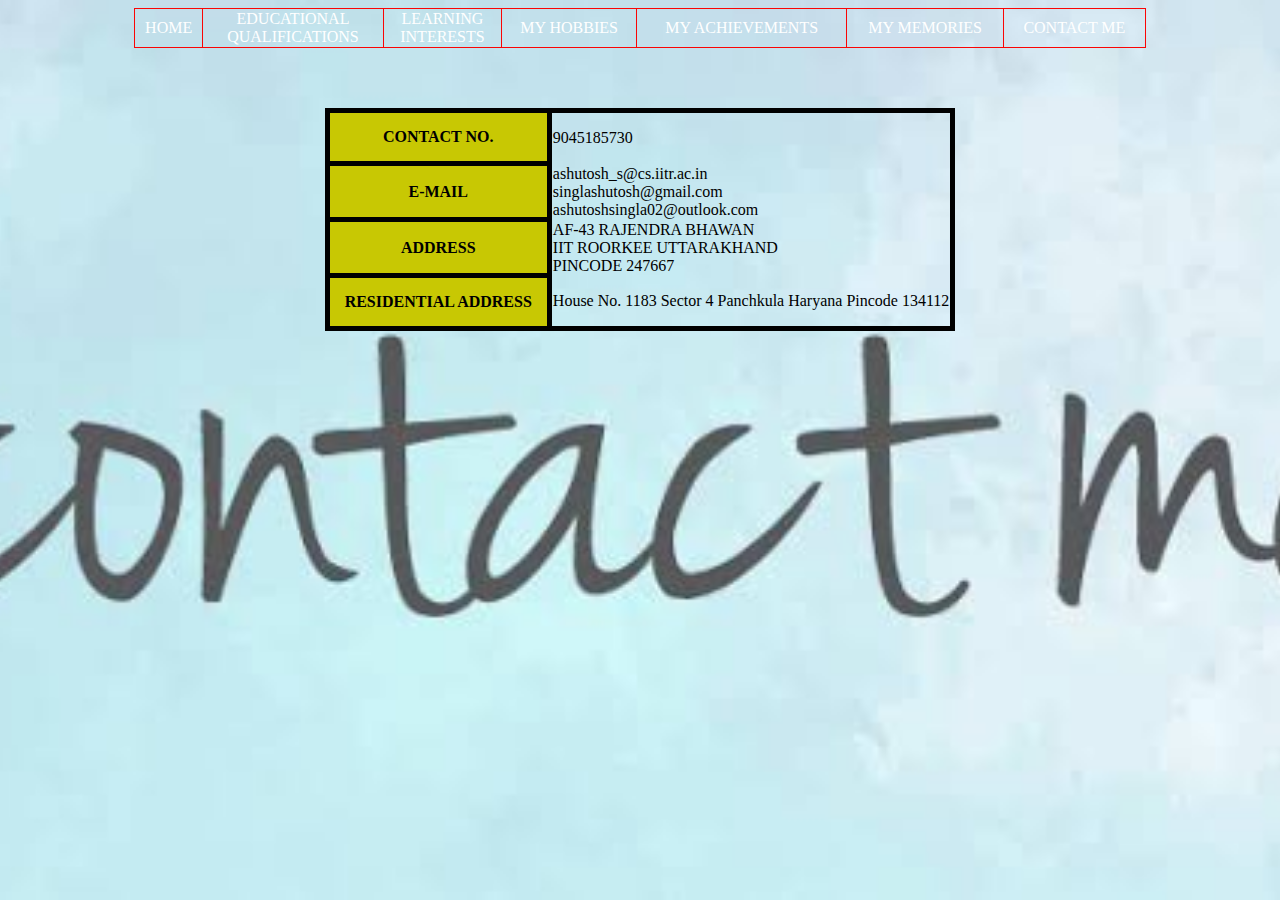
<file: contacts.html>
<html>
<head>
<title>
MY HOBBIES
</title>
<link rel="stylesheet" href="contacts.css">
</head>
<body>
	<table class="links" align="center" border="50">
		<tr>
			<td><a href="index.html">HOME</a></td>
			<td><a href="education.html">EDUCATIONAL<br>QUALIFICATIONS</a></td>
			<td><a href="learninginterests.html">LEARNING<br>INTERESTS</a></td>
			<td><a href="myhobbies.html">MY HOBBIES</a></td>
			<td><a href="myachievements.html">MY ACHIEVEMENTS</a></td>
			<td><a href="mymemories.html">MY MEMORIES</a></td>
			<td><a href="contacts.html">CONTACT ME</a></td>

		</tr>
	</table>
	<table class="contacts" align="center">
		<tr>
			<th>CONTACT NO.</th>
			<td class="no.">9045185730</td>
		</tr><tr>
		<th>

		E-MAIL</th>
		<td class="no.">ashutosh_s@cs.iitr.ac.in<br>singlashutosh@gmail.com<br>ashutoshsingla02@outlook.com</td></tr>
		<tr>
			<th>ADDRESS</th>
			<td class="no.">AF-43 RAJENDRA BHAWAN <br>IIT ROORKEE UTTARAKHAND <br>PINCODE 247667</td></tr>
			<tr>
				<th>RESIDENTIAL ADDRESS</th>
				<td class="no.">House No. 1183 Sector 4 Panchkula Haryana Pincode 134112</td>
			</tr>
		</table>
	</body>
	</html>
</file>
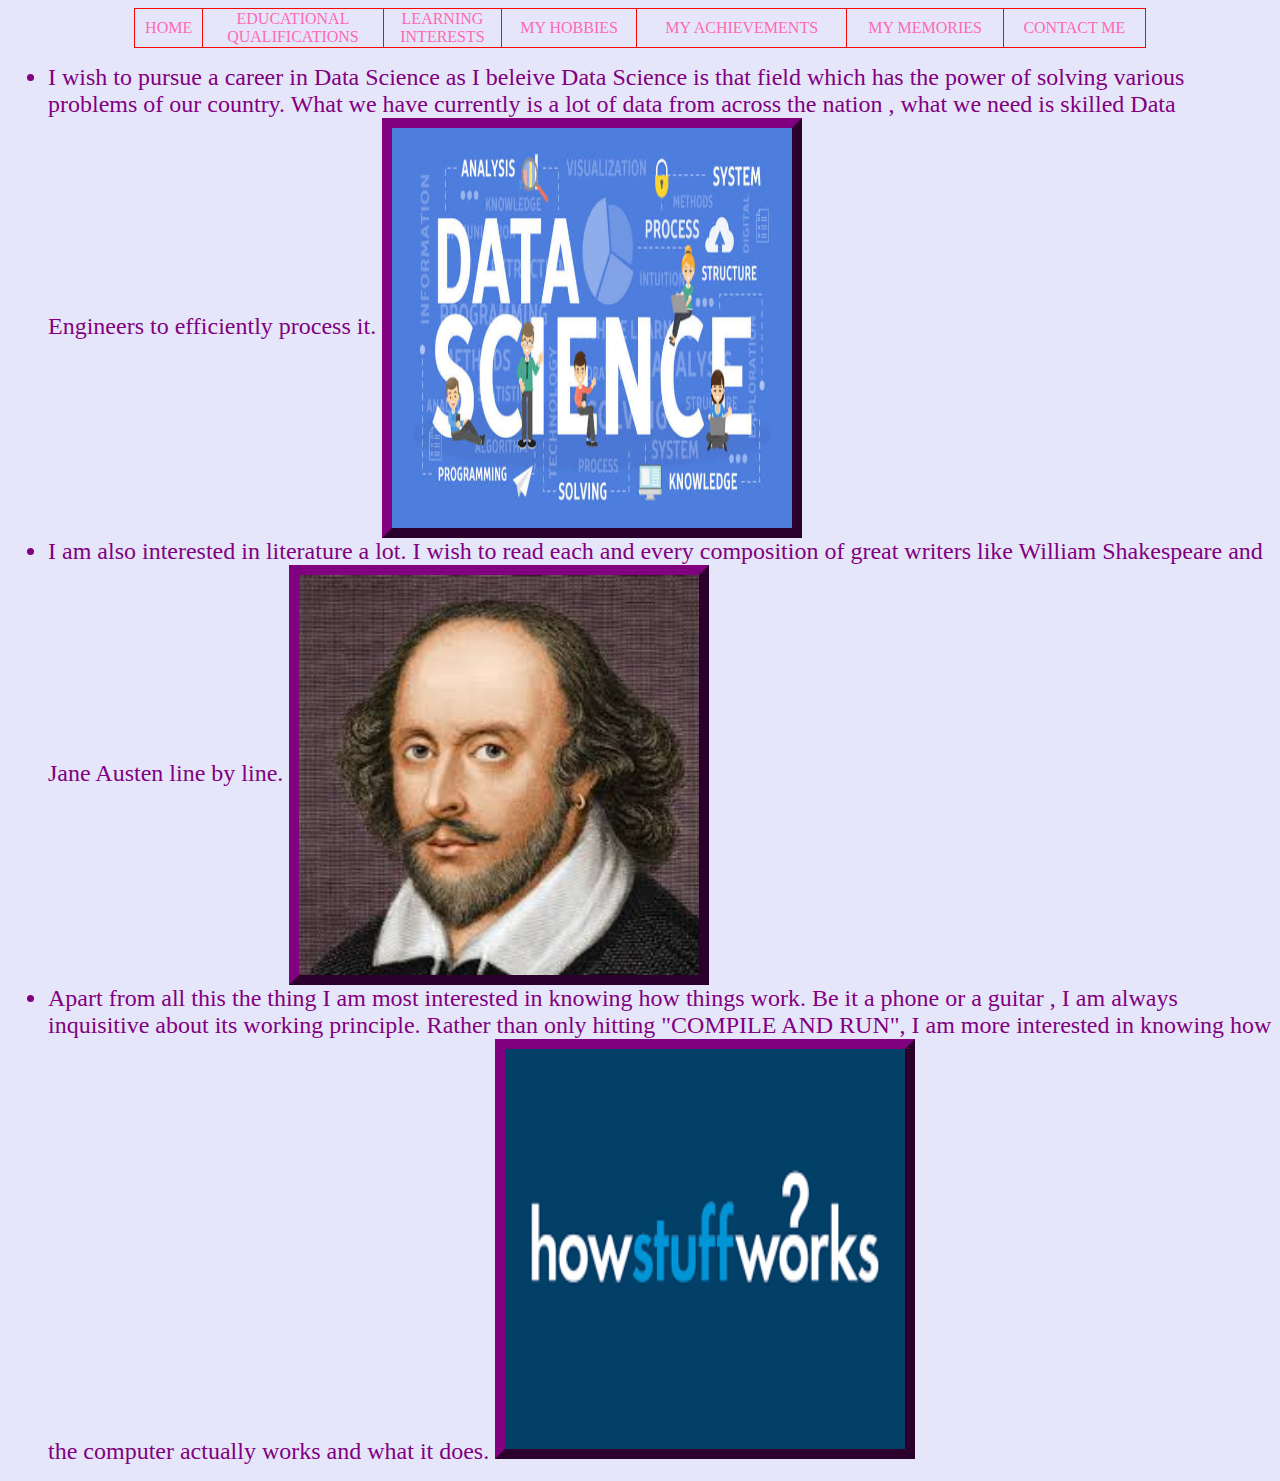
<file: learninginterests.html>
<html>
<html>
<head>
<title>
LEARNING INTERESTS
</title>
<link rel="stylesheet" href="learninginterests.css">
</head>
<body>
	<table class="links" align="center" border="50">
		<tr>
			<td><a href="index.html">HOME</a></td>
			<td><a href="education.html">EDUCATIONAL<br>QUALIFICATIONS</a></td>
			<td><a href="learninginterests.html">LEARNING<br>INTERESTS</a></td>
			<td><a href="myhobbies.html">MY HOBBIES</a></td>
			<td><a href="myachievements.html">MY ACHIEVEMENTS</a></td>
			<td><a href="mymemories.html">MY MEMORIES</a></td>
			<td><a href="contacts.html">CONTACT ME</a></td>

		</tr>
	</table>
	<ul>
		<li>
			I wish to pursue a career in Data Science as I beleive Data Science is that field which has the power of solving various problems of our country. What we have currently is a lot of data from across the nation , what we need is skilled  Data Engineers to efficiently process it.
		
			<img src="datascience.jpeg" alt="DATA SCIENCE" align="center">
		</li>
		<li>
			I am also interested in literature a lot. I wish to read each and every composition of great writers like William Shakespeare and Jane Austen line by line.
			<img src="shakespeare.jpg" alt="WILLIAM SHAKESPEARE" align="center">
			</li>

			<li>
			Apart from all this the thing I am most interested in knowing how things work. Be it a phone or a guitar , I am always inquisitive about its working principle. Rather than only hitting "COMPILE AND RUN", I am more interested in knowing how the computer actually works and what it does.
			<img src="what.png" alt="HOW STUFF WORKS">
			</li>
			</ul>
			</body>
			</html>
</file>
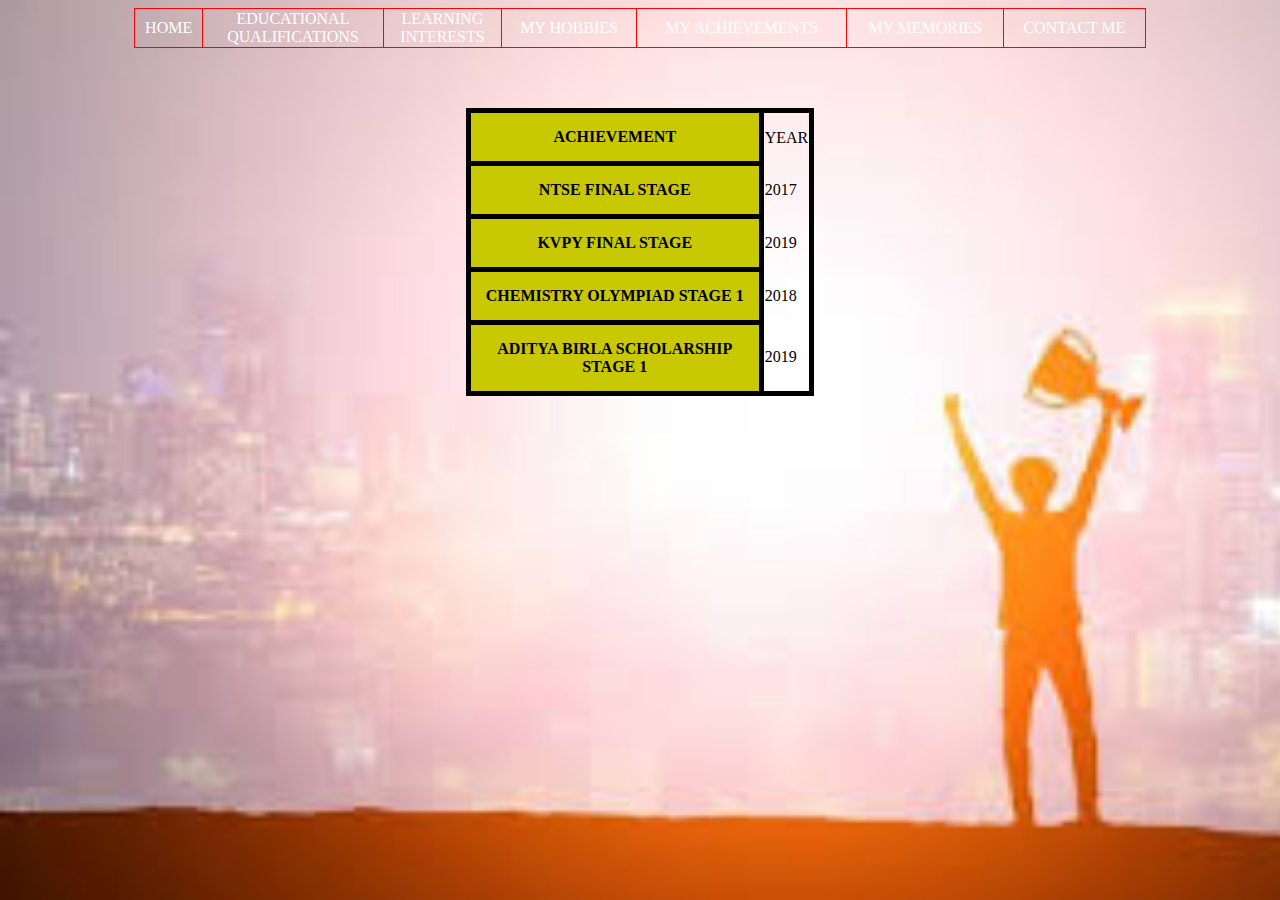
<file: myachievements.html>
<html>
<head>
<title>
MY HOBBIES
</title>
<link rel="stylesheet" href="myachievements.css">
</head>
<body class="bg">
	<table class="links" align="center" border="50">
		<tr>
			<td><a href="index.html">HOME</a></td>
			<td><a href="education.html">EDUCATIONAL<br>QUALIFICATIONS</a></td>
			<td><a href="learninginterests.html">LEARNING<br>INTERESTS</a></td>
			<td><a href="myhobbies.html">MY HOBBIES</a></td>
			<td><a href="myachievements.html">MY ACHIEVEMENTS</a></td>
			<td><a href="mymemories.html">MY MEMORIES</a></td>
			<td><a href="contacts.html">CONTACT ME</a></td>

		</tr>
	</table>
<table class="achievements" align="center">
	<tr><th>ACHIEVEMENT</th><td>YEAR</td></tr>
	<tr><th>NTSE FINAL STAGE</th><td>2017</td></tr>
	<tr><th>KVPY FINAL STAGE</th><td>2019</td></tr>
	<tr><th>CHEMISTRY OLYMPIAD STAGE 1</th><td>2018</td></tr>
	<tr><th>ADITYA BIRLA SCHOLARSHIP<br>STAGE 1</th><td>2019</td></tr>
</table></body></html>
</file>
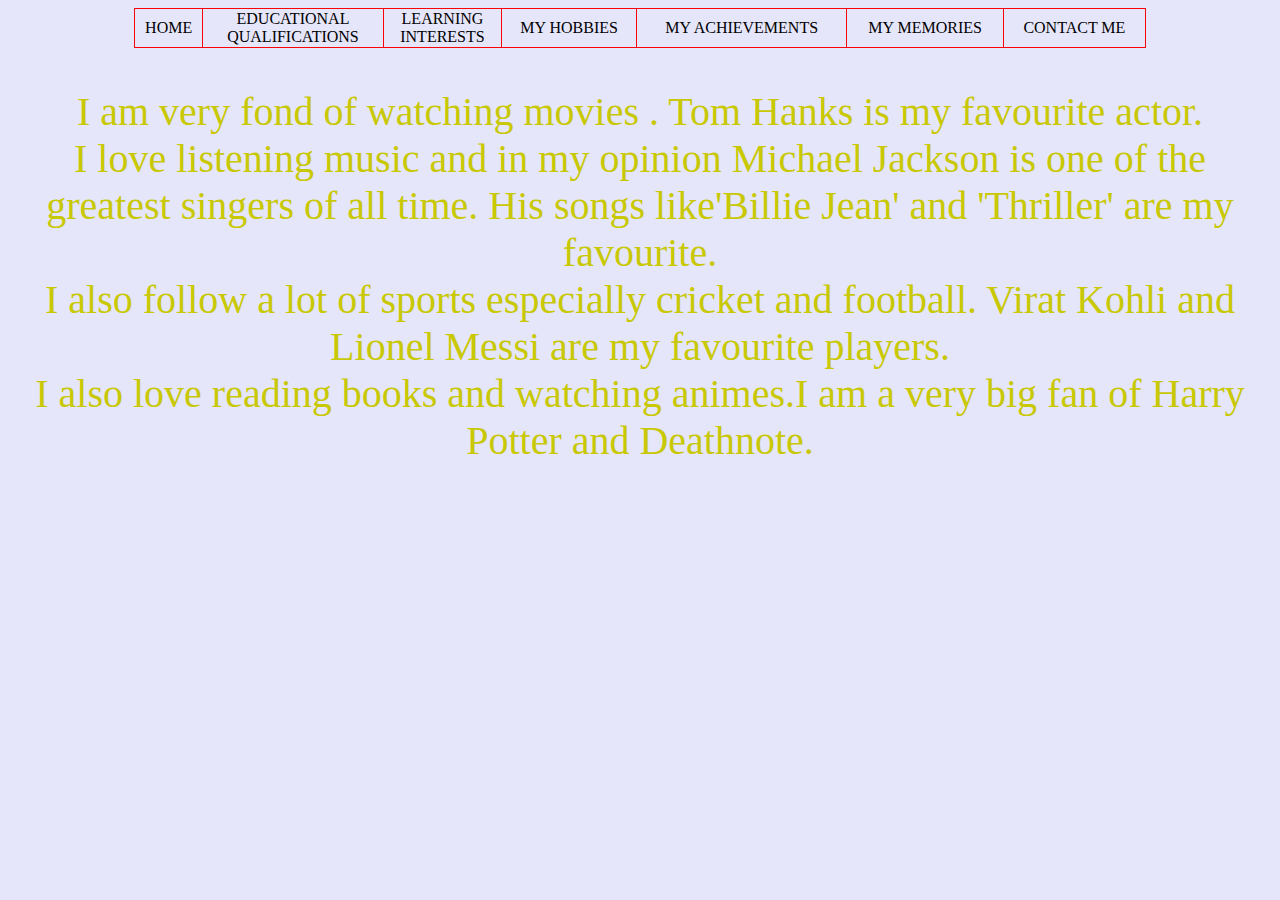
<file: myhobbies.html>
<html>
<head>
<title>
MY HOBBIES
</title>
<link rel="stylesheet" href="myhobbies.css">
</head>
<body>
	<table class="links" align="center" border="50">
		<tr>
			<td><a href="index.html">HOME</a></td>
			<td><a href="education.html">EDUCATIONAL<br>QUALIFICATIONS</a></td>
			<td><a href="learninginterests.html">LEARNING<br>INTERESTS</a></td>
			<td><a href="myhobbies.html">MY HOBBIES</a></td>
			<td><a href="myachievements.html">MY ACHIEVEMENTS</a></td>
			<td><a href="mymemories.html">MY MEMORIES</a></td>
			<td><a href="contacts.html">CONTACT ME</a></td>

		</tr>
	</table>

	<div class="movies">I am very fond of watching movies . Tom Hanks is my favourite actor.</div>
	<div class="jackson">
	I love listening music and in my opinion Michael Jackson is one of the greatest singers of all time. His songs like'Billie Jean' and 'Thriller' are my favourite.</div>
	<div class="sports">I also follow a lot of sports especially cricket and football. Virat Kohli and Lionel Messi are my favourite players.</div>
	<div class="books">
		I also love reading books and watching animes.I am a very big fan of Harry Potter and Deathnote.
	</div>
</body>
</html>
</file>
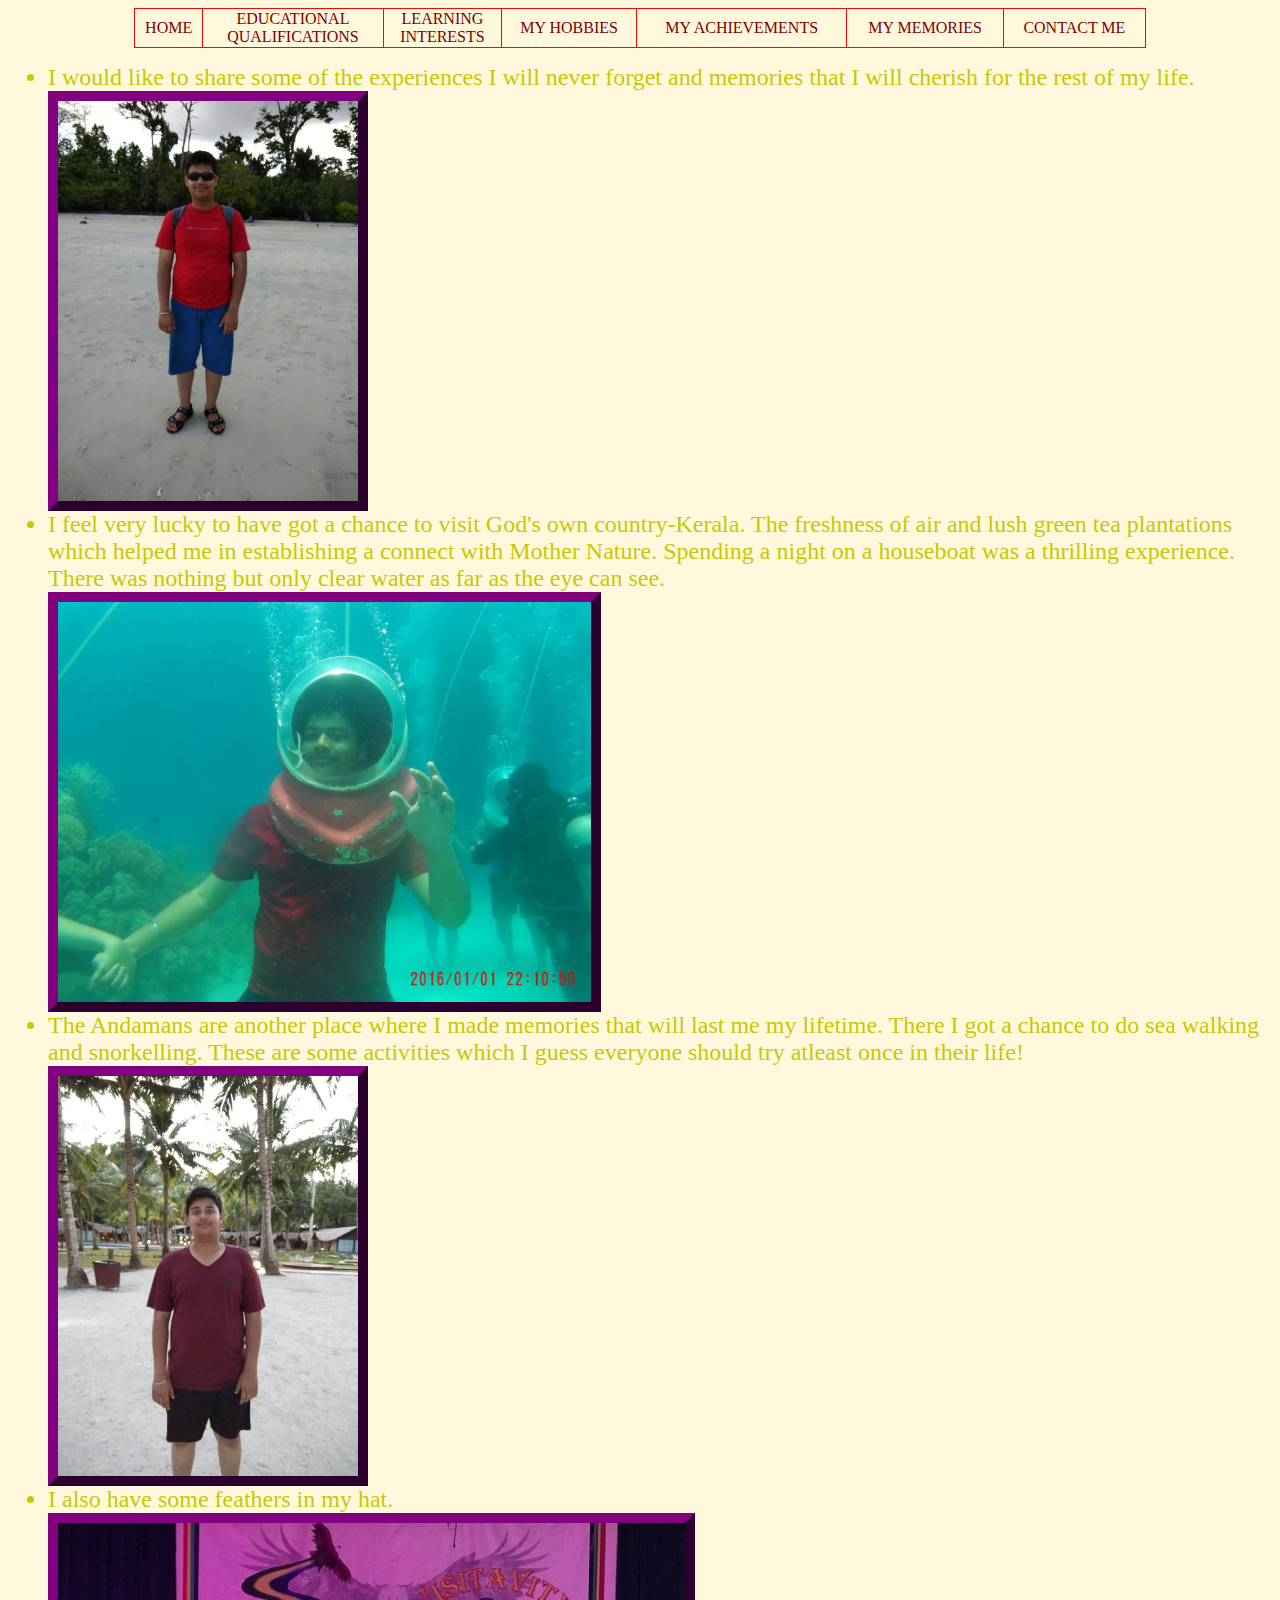
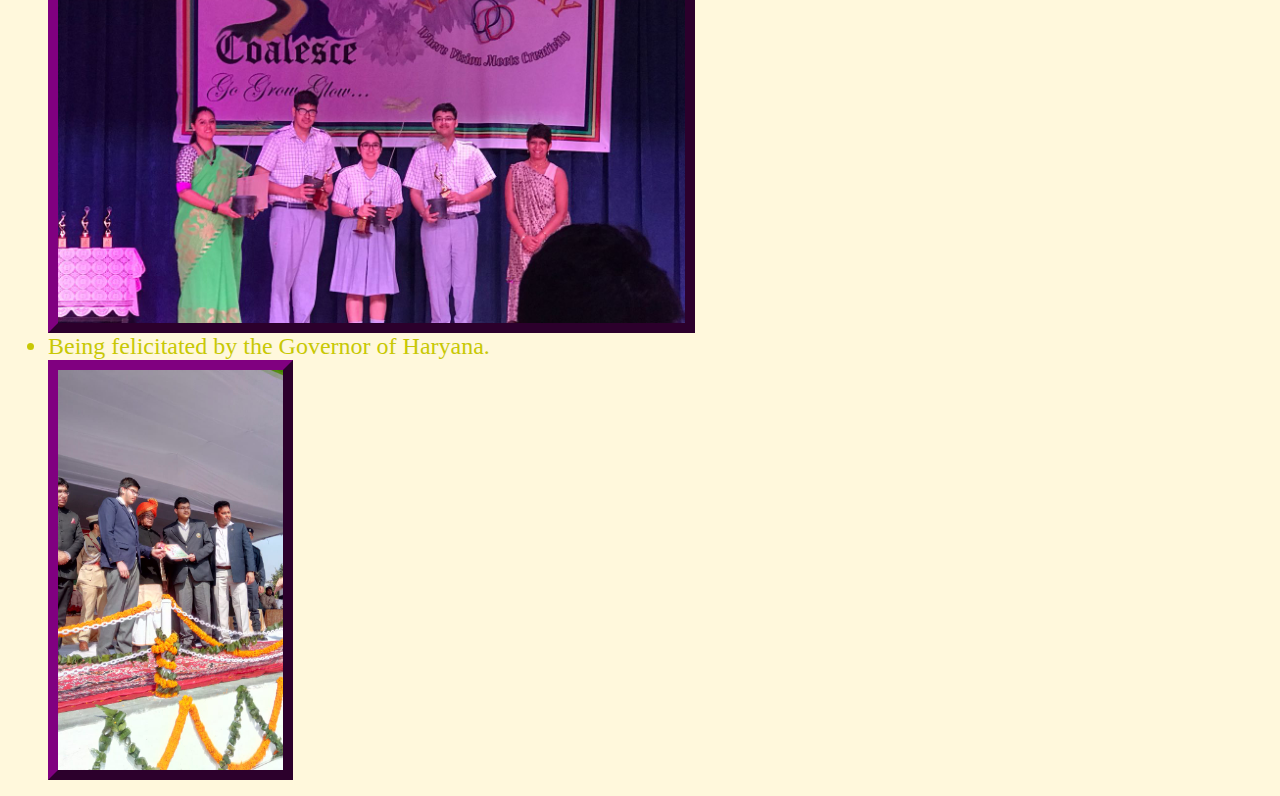
<file: mymemories.html>
<html>
<head>
<title>
MY MEMORIES
</title>
<link rel="stylesheet" href="mymemories.css">
</head>
<body>
	<table class="links" align="center" border="50">
		<tr>
			<td><a href="index.html">HOME</a></td>
			<td><a href="education.html">EDUCATIONAL<br>QUALIFICATIONS</a></td>
			<td><a href="learninginterests.html">LEARNING<br>INTERESTS</a></td>
			<td><a href="myhobbies.html">MY HOBBIES</a></td>
			<td><a href="myachievements.html">MY ACHIEVEMENTS</a></td>
			<td><a href="mymemories.html">MY MEMORIES</a></td>
			<td><a href="contacts.html">CONTACT ME</a></td>

		</tr>
	</table>
	<ul>
		<li>
			I would like to share some of the experiences I will never forget and memories that I will cherish for the rest of my life.</li>
			<img src="kerala.jpeg" alt="KERALA DIARIES" align="center">
			<li>
				I feel very lucky to have got a chance to visit God's own country-Kerala. The freshness of air and lush green tea plantations which helped me in establishing a connect with Mother Nature. Spending a night on a houseboat was a thrilling experience. There was nothing but only clear water as far as the eye can see.</li>

			<img src="kerala2.jpeg" alt="KERALA DIARIES" align="center">
			<li>The Andamans are another place where I made memories that will last me my lifetime. There I got a chance to do sea walking and snorkelling. These are some activities which I guess everyone should try atleast once in their life!</li>
			<img src="andamans1.jpeg" alt ="ANDAMAN DIARIES" align="center">
			<li>I also have some feathers in my hat.</li>
			<img src="prize1.jpeg" alt="WINNER" align="center">
			<li>Being felicitated by the Governor of Haryana.</li>
			<img src="prize2.jpeg" alt ="Felicitation" align="center">
		</ul></body></html>
</file>
<file: contacts.css>
.links
{

	text-align:center;
	background color:rgba(0.5,0.5,0.5,0.5);

	width:80%;
	border:50px rgb(250,5,5);
	border-collapse:collapse;
}
a:link{
	color:white;
	background-color: transparent;
	text-decoration:none;
}
a:visited{
	color:white;
	background-color: transparent;
	text-decoration:none;
}
a:hover{
	color:red;
	background-color: transparent;
}
.contacts
{
	border-collapse:collapse;
	border:5px solid black;
	position:relative;
	top:60px;
}
th
{
	background-color:rgb(200,200,3);
	padding: 15px;
	border:5px solid black;
	text-align: center;
	font-size:;
}

	body
{

	background-image:url('ashu1.jpeg');
	background-repeat: no-repeat;
	background-size: cover;
	background-position: center;
	background-padding:-300px;
}
background
</file>
<file: learninginterests.css>
.links
{

	text-align:center;
	background color:rgba(0.5,0.5,0.5,0.5);
	width:80%;
	border:50px rgb(250,5,5);
	border-collapse:collapse;
}
a:link{
	color:hotpink;
	background-color: transparent;
	text-decoration:none;
}
a:visited{
	color:hotpink;
	background-color: transparent;
	text-decoration:none;
}
a:hover{
	color:red;
	background-color: transparent;
}
 img
{

	width:400px;
	height:400px;
	border:10px purple;
	border-style: outset;
	align-self: center;
	align-items:center; 
}
body
{
	background-color: lavender;

}
li
{
	font-size: 150%;
color: purple;
}
</file>
<file: myachievements.css>
.links
{

	text-align:center;
	background color:rgba(0.5,0.5,0.5,0.5);
	width:80%;
	border:50px rgb(250,5,5);
	border-collapse:collapse;
}
a:link{
	color:white;
	background-color: transparent;
	text-decoration:none;
}
a:visited{
	color:white;
	background-color: transparent;
	text-decoration:none;
}
a:hover{
	color:red;
	background-color: transparent;
}
.achievements
{
	border-collapse:collapse;
	border:5px solid black;
	position:relative;
	top:60px;
}
th
{
	background-color:rgb(200,200,3);
	padding: 15px;
	border:5px solid black;
	text-align: center;
	font-size:;
	
}

.bg
{
	background-image:url('download1.jpg');
	background-repeat: no-repeat;
	background-size: cover;
}
</file>
<file: myhobbies.css>
.links
{

	text-align:center;
	background color:rgba(0.5,0.5,0.5,0.5);
	width:80%;
	border:50px rgb(250,5,5);
	border-collapse:collapse;
}
a:link{
	color:black;
	background-color: transparent;
	text-decoration:none;
}
a:visited{
	color:black;
	background-color: transparent;
	text-decoration:none;
}
a:hover{
	color:red;
	background-color: transparent;
}
.movies
{
	position:relative;
	top:40px;
	text-decoration:purple;
	text-align:center;
	color:rgb(200,200,5);
	font-size:250%;
}
.jackson
{
	position:relative;
	top:40px;
	text-decoration:purple;
	text-align:center;
	color:rgb(200,200,5);
	font-size:250%;

}
.sports
{
	position:relative;
	top:40px;
	text-decoration:purple;
	text-align:center;
	color:rgb(200,200,5);
	font-size:250%;
}
.books
{
	position:relative;
	top:40px;
	text-decoration:purple;
	text-align:center;
	color:rgb(200,200,5);
	font-size:250%;

}
body
{
	background-color:lavender;
}
}
</file>
<file: mymemories.css>
.links
{

	text-align:center;
	background color:rgba(0.5,0.5,0.5,0.5);
	width:80%;
	border:50px rgb(250,5,5);
	border-collapse:collapse;
}
a:link{
	color:maroon;
	background-color: transparent;
	text-decoration:none;
}
a:visited{
	color:maroon;
	background-color: transparent;
	text-decoration:none;
}
a:hover{
	color:gold;
	background-color: transparent;
}
img
{
	position:center
	width:400px;
	height:400px;
	border:10px purple;
	border-style: outset;
}
body
{
	background-color: cornsilk;

}
li
{
	font-size: 150%;
color: rgb(200,200,5);
}
</file>
